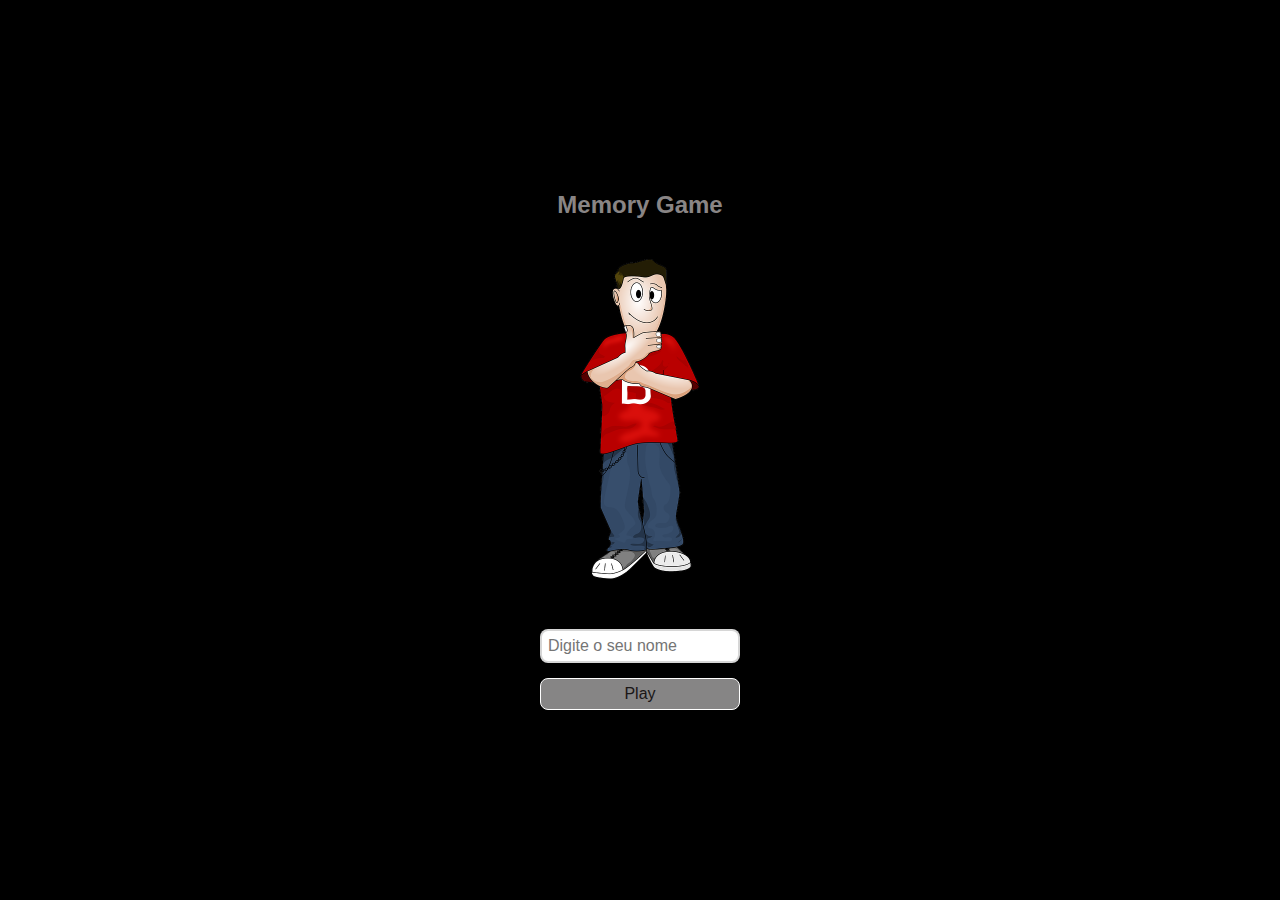
<file: index.html>
<!DOCTYPE html>
<html lang="pt-br">
<head>
    <meta charset="UTF-8">
    <meta http-equiv="X-UA-Compatible" content="IE=edge">
    <meta name="viewport" content="width=device-width, initial-scale=1.0">
    <title>Memory Game | Login</title>
   <link rel="stylesheet" href="./css/reset.css">
   <link rel="stylesheet" href="./css/login.css">
    
</head>
<body>
    <form class="login_form">

       <div class="login_header">
        <h1>Memory Game</h1>
        <img src="imagens/im20.png" alt="homem_pensando">
       </div>

       <input type="text" placeholder="Digite o seu nome" class="login_input">
       <button type="submit" class="login_button" disabled>Play</button>
    </form>
    <script src="./js/script.js"></script>
</body>

</html>
</file>
<file: css/login.css>
.login_form {
background-color: black;
display: flex;
flex-direction: column;
align-items: center;
width: 100%;
height: 100vh;
justify-content: center;
}


.login_header {
    display: flex;
    align-items: center;
    justify-content: center;
    flex-direction: column;
    margin-bottom: 50px;
}

.login_header img {
    width: 50%;
    margin-top: 40px;
}

.login_header h1 {
    color: #898585;
    font-size: 1.5em;
}

.login_input {
    border: 2px solid #3333;
    border-radius: 8px;
    color: #333;
    font-size: 1em;
    margin-bottom: 15px;
    max-width: 200px;
    width: 100%;
    outline: none;
    padding: 6px;
}

.login_button {
    background-color: red;
    padding: 6px;
    border: 1px solid white;
    border-radius: 8px;
    color: white;
    font-size: 1em;
    cursor: pointer;
    width: 100%;
    max-width: 200px;
}

.login_button:disabled {
    background-color: #868585;
    color: #1a1717;
    cursor: auto;
}
</file>
